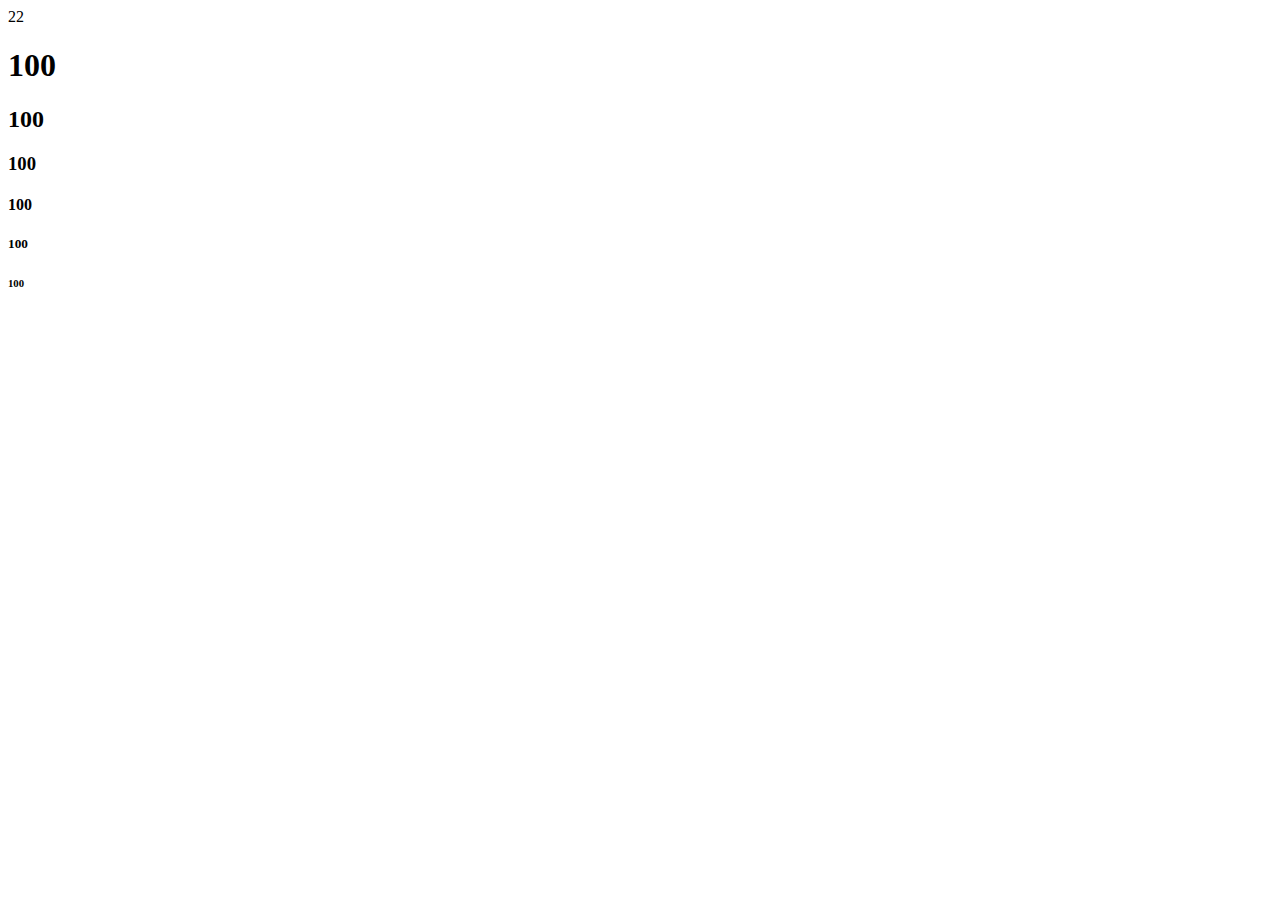
<file: 777/1.1/index.html>
<!DOCTYPE html>
<html lang="en">
<head>
    <meta charset="UTF-8">
    <meta name="viewport" content="width=device-width, initial-scale=1.0">
    <title>Document</title>
</head>
<body>
   <script src="./firs.js"></script> 
   <noscript>Ваш браузер не поддерживает JavaScript!</noscript>
</body>
</html>
</file>
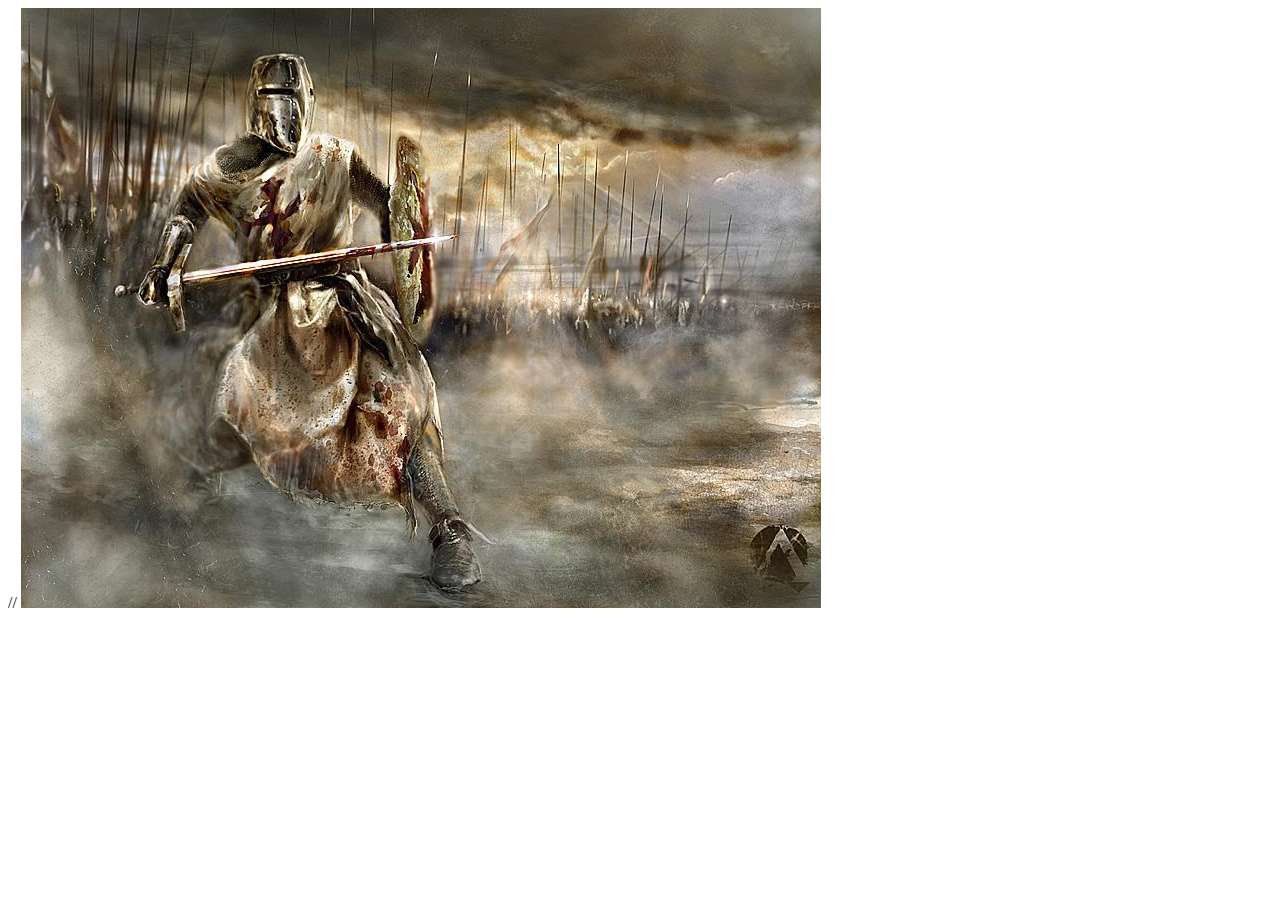
<file: 777/1/indekx.html>
<!DOCTYPE html>
<html lang="en">
<head>
    <meta charset="UTF-8">
    <meta name="viewport" content="width=device-width, initial-scale=1.0">
    <title>Document</title>
</head>
<body>
 <script src="./types.js"></script>  
<!--<script src="./tag.js"></script> -->
    //<script src="./first.js"></script>
    <img src="../media/1271363608774.jpg" alt="">
    <script>
       console.log(2);
    </script>
</body>
</html>
</file>
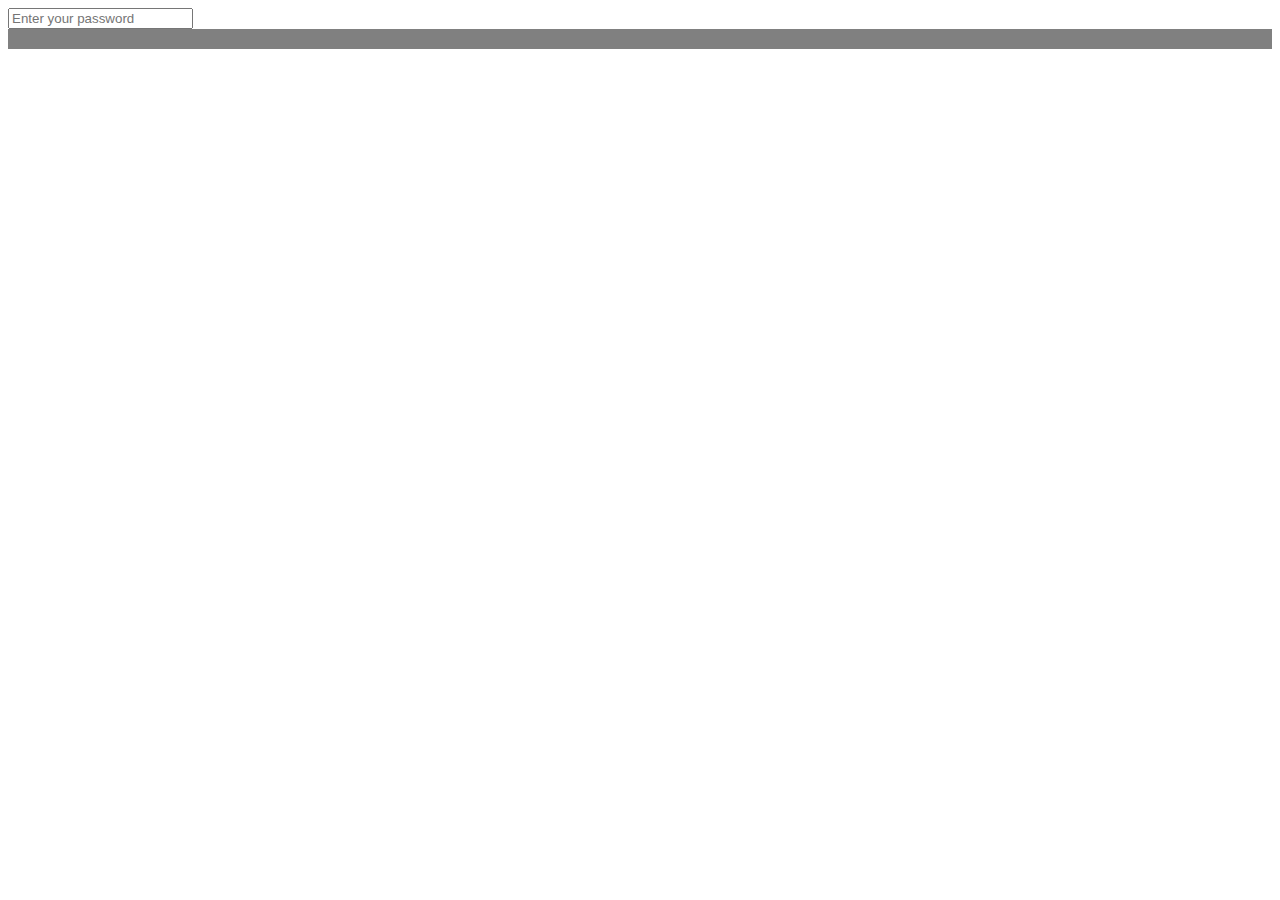
<file: 777/improved version/lst.html>
<!DOCTYPE html>
<html lang="en">
<head>
    <meta charset="UTF-8">
    <meta name="viewport" content="width=device-width, initial-scale=1.0">
    <title>Document</title>

    <link rel="stylesheet" href="./ls2.css">
    <script src="./ls1.js" defer></script>

</head>
<body>
    <input type="text" id="inputTest" placeholder="Enter your password">
    <div id="block_check">
        <div class="section" id="section1"></div>
        <div class="section" id="section2"></div>
        <div class="section" id="section3"></div>
    
        
    </div>  
</body>
</html>
</file>
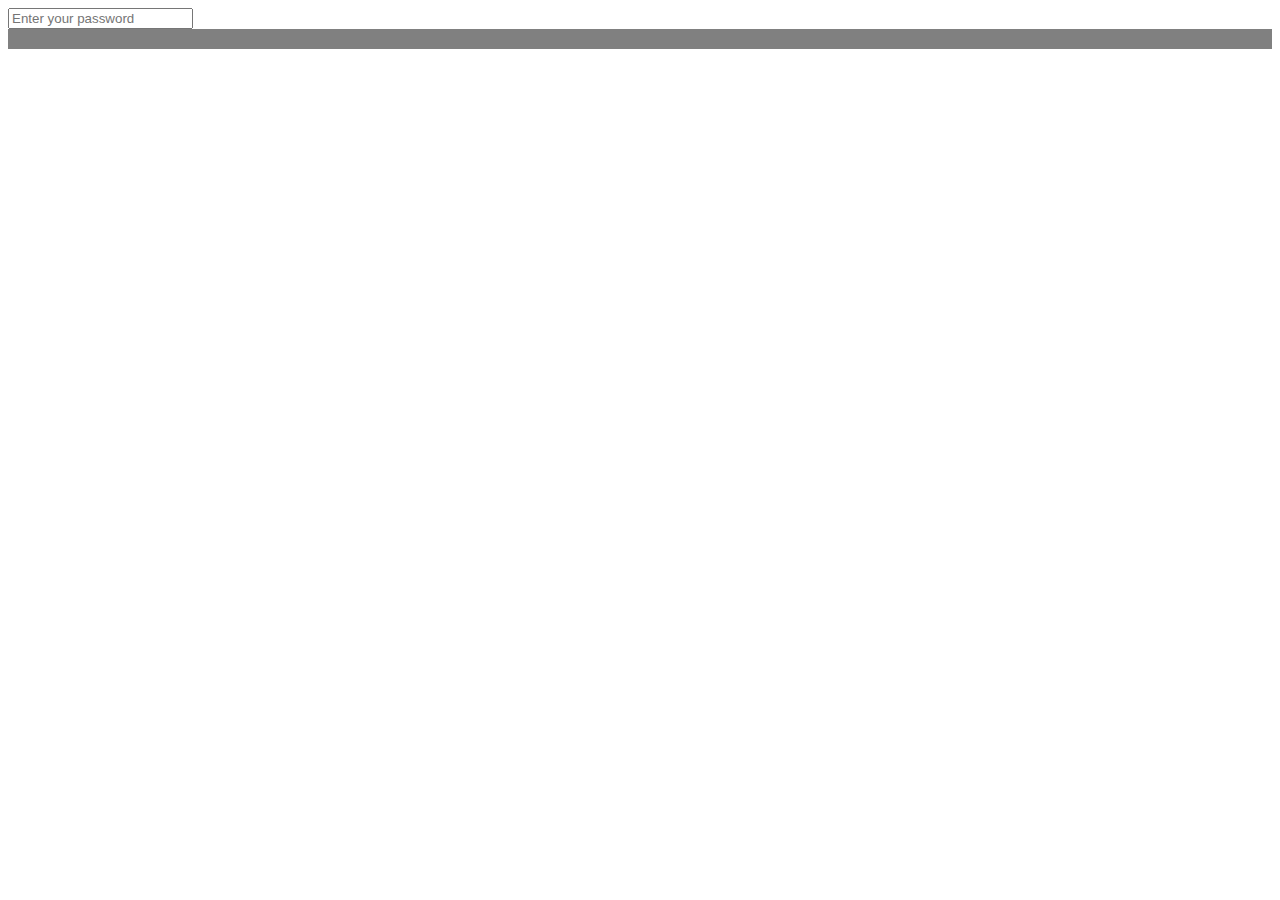
<file: 777/задание для работы/lst.html>
<!DOCTYPE html>
<html lang="en">
<head>
    <meta charset="UTF-8">
    <meta name="viewport" content="width=device-width, initial-scale=1.0">
    <title>Document</title>

    <link rel="stylesheet" href="./ls2.css">
    <script src="./ls1.js" defer></script>

</head>
<body>
    <input type="text" id="input_test" placeholder="Enter your password">
    <div id="block_check">
        <div class="section" id="section1"></div>
        <div class="section" id="section2"></div>
        <div class="section" id="section3"></div>
    
        
    </div>  
</body>
</html>
</file>
<file: 777/improved version/ls2.css>
#block_check {
    width: 100%;
    height: 20px;
    background-color: grey;
}
.section {
    width: 33.33%;
    height: 100%;
    float: left;
}
</file>
<file: 777/задание для работы/ls2.css>
#block_check {
    width: 100%;
    height: 20px;
    background-color: grey;
}
.section {
    width: 33.33%;
    height: 100%;
    float: left;
}
</file>
